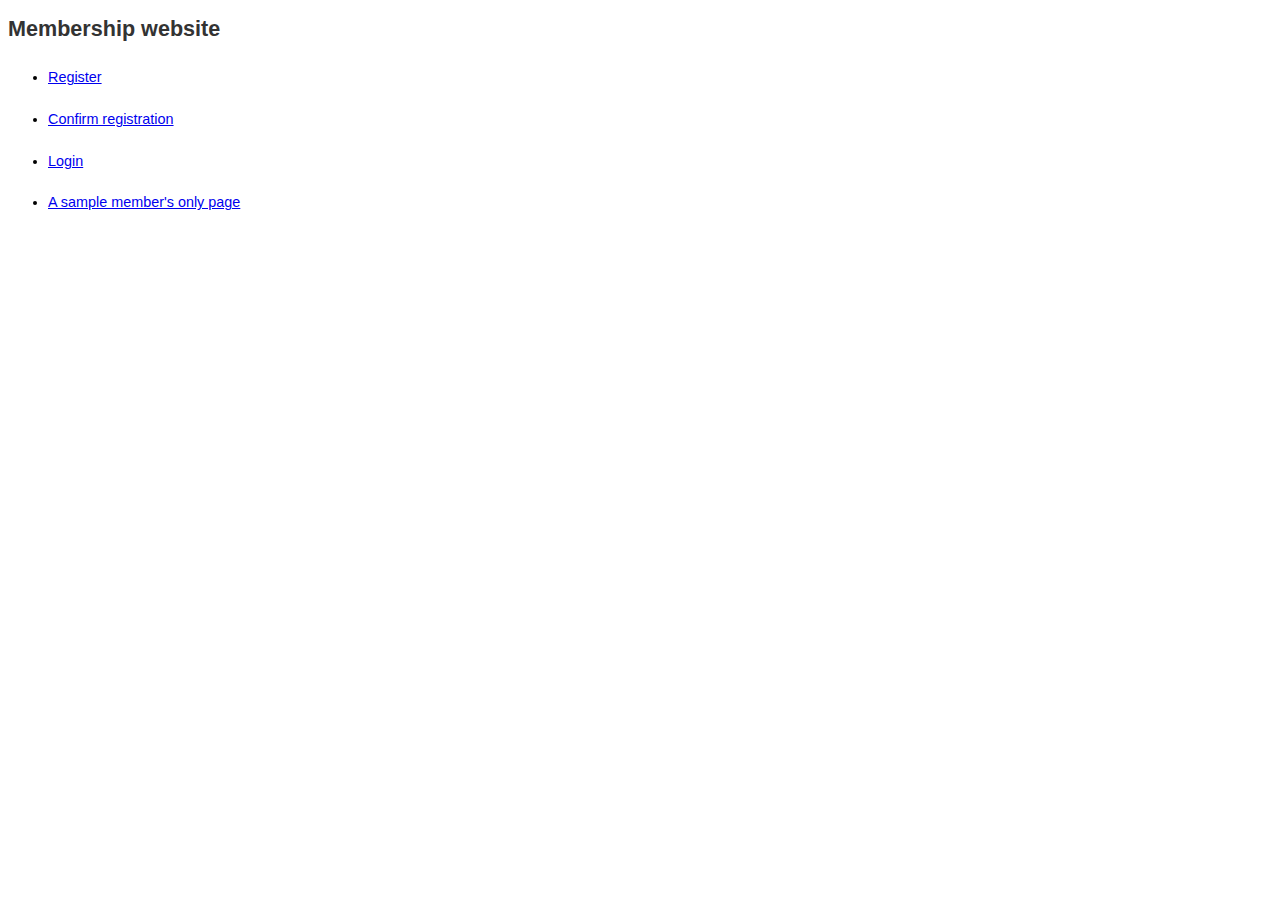
<file: source/index.html>
<!DOCTYPE html PUBLIC "-//W3C//DTD XHTML 1.0 Strict//EN"  "http://www.w3.org/TR/xhtml1/DTD/xhtml1-strict.dtd">
<html xmlns="http://www.w3.org/1999/xhtml" xml:lang="en-US" lang="en-US">
<head>
      <meta http-equiv='Content-Type' content='text/html; charset=utf-8'/>
      <title>Membership Website Sample</title>
      <link rel="STYLESHEET" type="text/css" href="style/fg_membersite.css">
</head>
<body>
<div id='fg_membersite_content'>
<h2>Membership website</h2>
<ul>
<li><a href='register.php'>Register</a></li>
<li><a href='confirmreg.php'>Confirm registration</a></li>
<li><a href='login.php'>Login</a></li>
<li><a href='access-controlled.php'>A sample member's only page</a></li>
</ul>
</div>
</body>
</html>
</file>
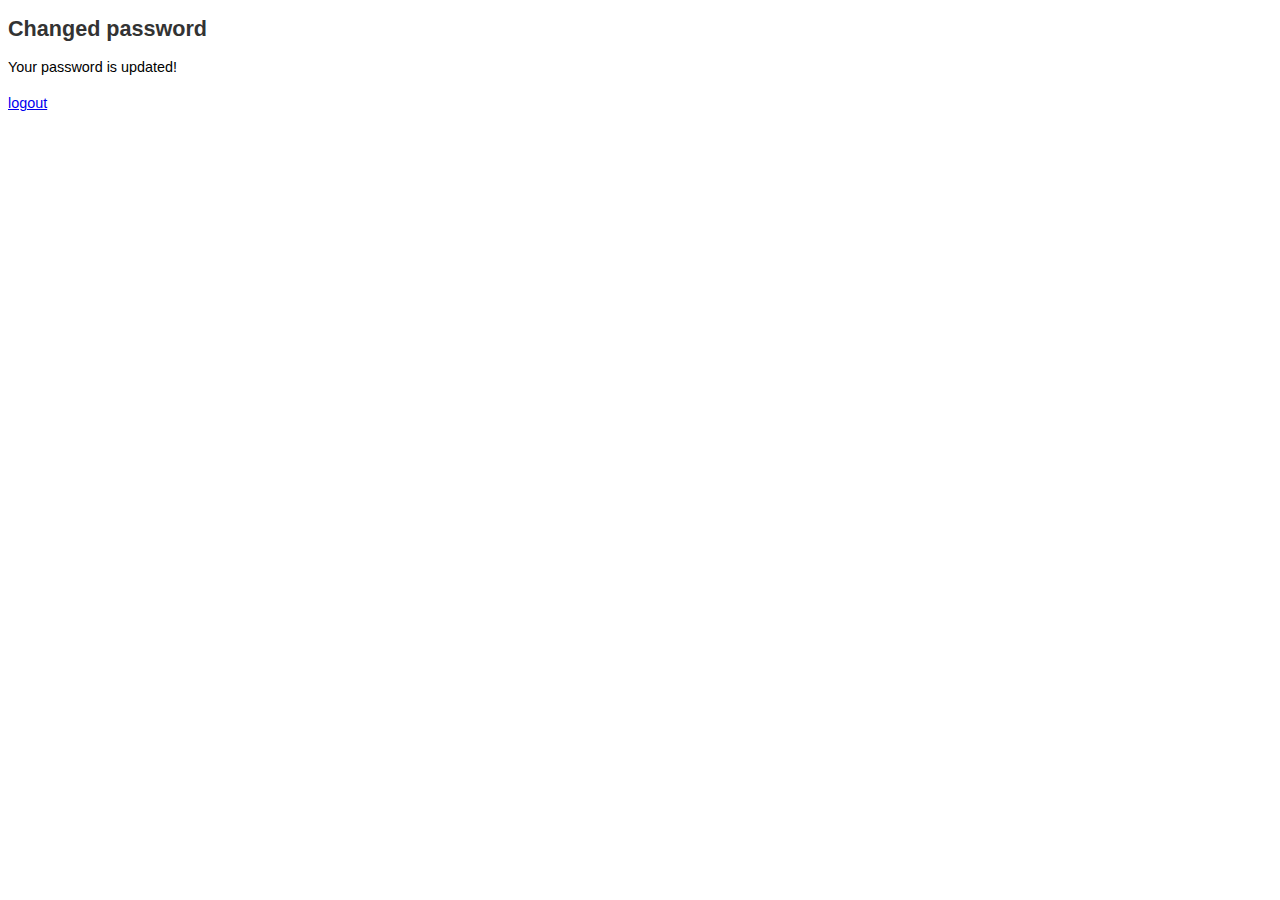
<file: source/changed-pwd.html>
<!DOCTYPE html PUBLIC "-//W3C//DTD XHTML 1.0 Strict//EN"  "http://www.w3.org/TR/xhtml1/DTD/xhtml1-strict.dtd">
<html xmlns="http://www.w3.org/1999/xhtml" xml:lang="en-US" lang="en-US">
<head>
      <meta http-equiv='Content-Type' content='text/html; charset=utf-8'/>
      <title>Changed password</title>
      <link rel="STYLESHEET" type="text/css" href="style/fg_membersite.css">
</head>
<body>
<div id='fg_membersite_content'>
<h2>Changed password</h2>
Your password is updated!

<p>
<a href='logout.php'>logout</a>
</p>

</div>
</body>
</html>
</file>
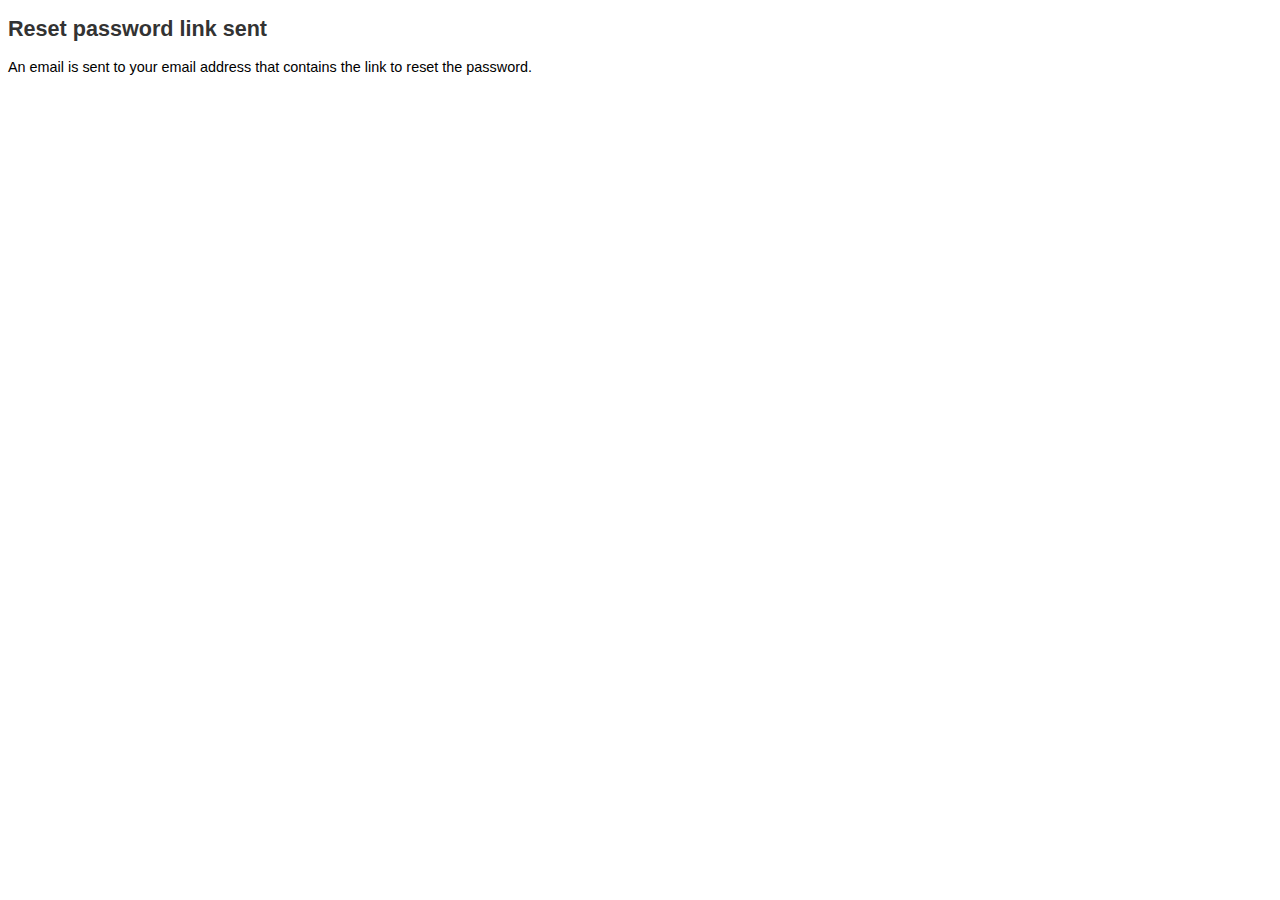
<file: source/reset-pwd-link-sent.html>
<!DOCTYPE html PUBLIC "-//W3C//DTD XHTML 1.0 Strict//EN"  "http://www.w3.org/TR/xhtml1/DTD/xhtml1-strict.dtd">
<html xmlns="http://www.w3.org/1999/xhtml" xml:lang="en-US" lang="en-US">
<head>
      <meta http-equiv='Content-Type' content='text/html; charset=utf-8'/>
      <title>Thank you!</title>
      <link rel="STYLESHEET" type="text/css" href="style/fg_membersite.css">
</head>
<body>
<div id='fg_membersite_content'>
<h2>Reset password link sent</h2>
An email is sent to your email address that contains the link to reset the password.
</div>
</body>
</html>
</file>
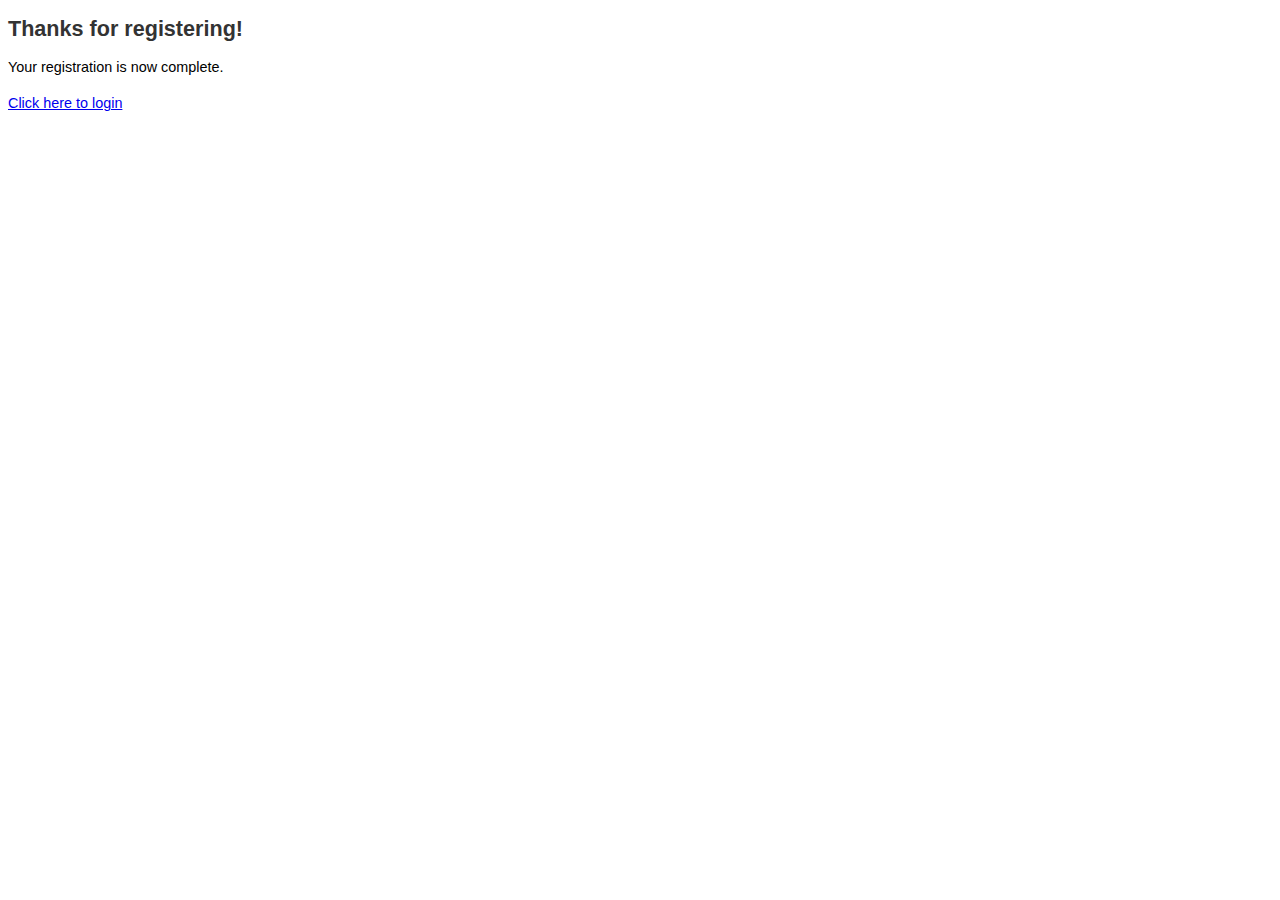
<file: source/thank-you-regd.html>
<!DOCTYPE html PUBLIC "-//W3C//DTD XHTML 1.0 Strict//EN"  "http://www.w3.org/TR/xhtml1/DTD/xhtml1-strict.dtd">
<html xmlns="http://www.w3.org/1999/xhtml" xml:lang="en-US" lang="en-US">
<head>
      <meta http-equiv='Content-Type' content='text/html; charset=utf-8'/>
      <title>Thank you!</title>
      <link rel="STYLESHEET" type="text/css" href="style/fg_membersite.css">
</head>
<body>
<div id='fg_membersite_content'>
<h2>Thanks for registering!</h2>
Your registration is now complete.
<p>
<a href='login.php'>Click here to login</a>
</p>
</div>
</body>
</html>
</file>
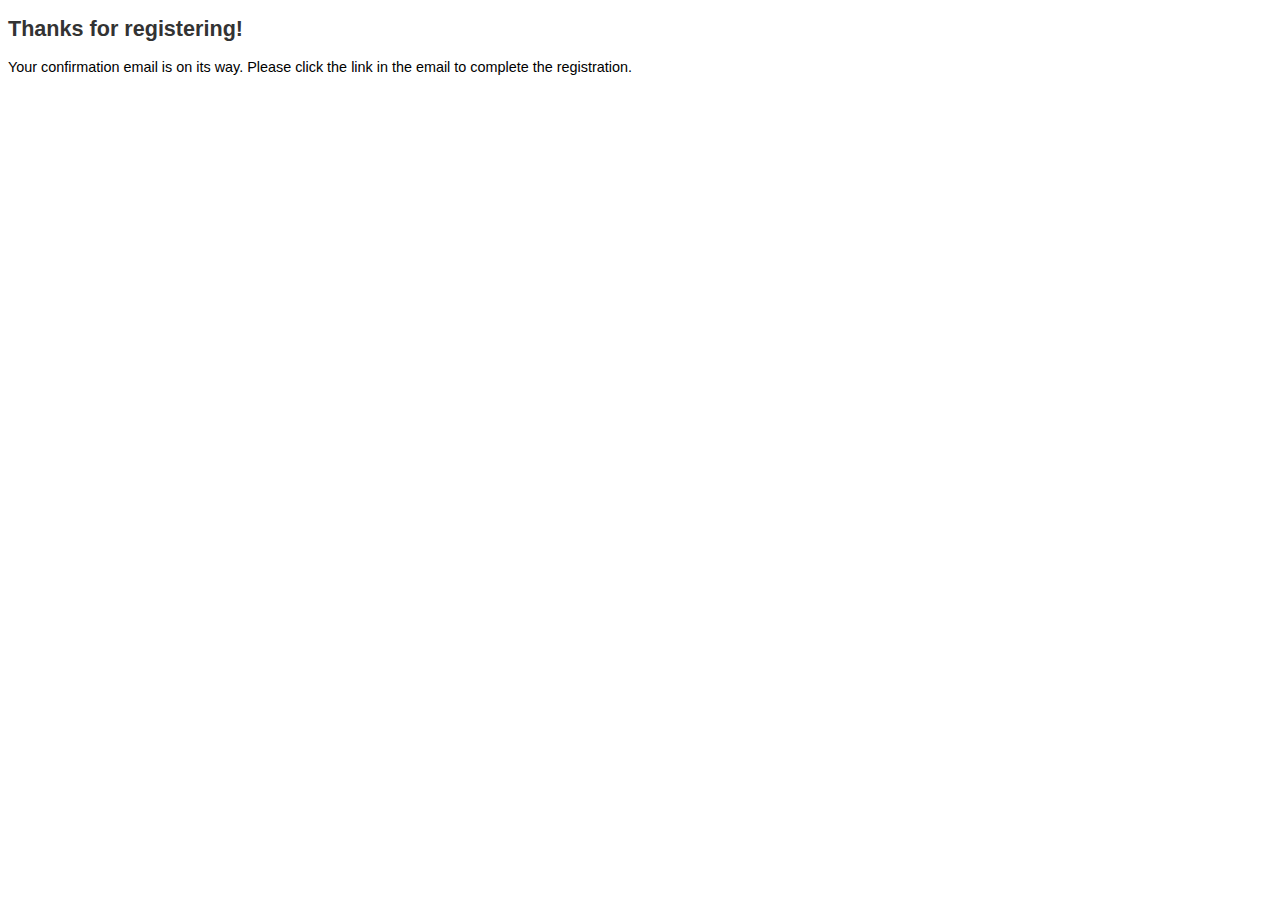
<file: source/thank-you.html>
<!DOCTYPE html PUBLIC "-//W3C//DTD XHTML 1.0 Strict//EN"  "http://www.w3.org/TR/xhtml1/DTD/xhtml1-strict.dtd">
<html xmlns="http://www.w3.org/1999/xhtml" xml:lang="en-US" lang="en-US">
<head>
      <meta http-equiv='Content-Type' content='text/html; charset=utf-8'/>
      <title>Thank you!</title>
      <link rel="STYLESHEET" type="text/css" href="style/fg_membersite.css">
</head>
<body>
<div id='fg_membersite_content'>
<h2>Thanks for registering!</h2>
Your confirmation email is on its way. Please click the link in the 
email to complete the registration.
</div>
</body>
</html>
</file>
<file: source/style/fg_membersite.css>
/*
Registration/Login Form by html-form-guide.com
You can customize all the aspects of the form in this style sheet
*/

#fg_membersite fieldset
{
   width: 230px;
   padding:20px;
   border:1px solid #ccc;
-moz-border-radius: 10px;
-webkit-border-radius: 10px;
-khtml-border-radius: 10px;
border-radius: 10px;   
}

#fg_membersite legend, #fg_membersite h2
{
   font-family : Arial, sans-serif;
   font-size: 1.3em;
   font-weight:bold;
   color:#333;
}

#fg_membersite label
{
   font-family : Arial, sans-serif;
   font-size:0.8em;
   font-weight: bold;
}

#fg_membersite input[type="text"],#fg_membersite textarea,
#fg_membersite input[type="password"]
{
  font-family : Arial, Verdana, sans-serif;
  font-size: 0.8em;
  line-height:140%;
  color : #000; 
  padding : 3px; 
  border : 1px solid #999;
    -moz-border-radius: 5px;
    -webkit-border-radius: 5px;
    -khtml-border-radius: 5px;
    border-radius: 5px;

}

#fg_membersite input[type="text"],
#fg_membersite input[type="password"]
{
  height:18px;
  width:220px;
}

 #fg_membersite #scaptcha
{
  width:60px;
  height:18px;
}

#fg_membersite input[type="submit"]
{
   width:100px;
   height:30px;
   padding-left:0px;
}

#fg_membersite textarea
{
  height:120px;
  width:310px;
}

#fg_membersite input[type="text"]:focus,
#fg_membersite textarea:focus
{
  color : #009;
  border : 1px solid #990000;
  background-color : #ffff99;
  font-weight:bold;
}

#fg_membersite .container
{
   margin-top:8px;
   margin-bottom: 10px;
}

#fg_membersite .error
{
   font-family: Verdana, Arial, sans-serif; 
   font-size: 0.7em;
   color: #900;
   background-color : #ffff00;
}

#fg_membersite #register_password_errorloc
{
    clear:both;
}

#fg_membersite  fieldset#antispam
{
   padding:2px;
   border-top:1px solid #EEE;
   border-left:0;
   border-right:0;
   border-bottom:0;
   width:350px;
}

#fg_membersite fieldset#antispam legend
{
   font-family : Arial, sans-serif;
   font-size: 0.8em;
   font-weight:bold;
   color:#333;   
}

#fg_membersite .short_explanation
{
   font-family : Arial, sans-serif;
   font-size: 0.6em;
   color:#333;   
}

/* spam_trap: This input is hidden. This is here to trick the spam bots*/
#fg_membersite .spmhidip
{
   display:none;
   width:10px;
   height:3px;
}
#fg_membersite #fg_crdiv
{
   font-family : Arial, sans-serif;
   font-size: 0.3em;
   opacity: .2;
   -moz-opacity: .2;
   filter: alpha(opacity=20);   
}
#fg_membersite  #fg_crdiv p
{
    display:none;
}

#fg_membersite_content li
{
font-family : Arial, sans-serif;
padding-top:10px;
padding-bottom:10px;
}
#fg_membersite_content
{
    font-family : Arial, sans-serif;
    font-size: 0.9em;
    line-height: 150%
}

#fg_membersite_content h2
{
   font-family : Arial, sans-serif;
   font-size: 1.5em;
   font-weight:bold;
   color:#333;
}
</file>
